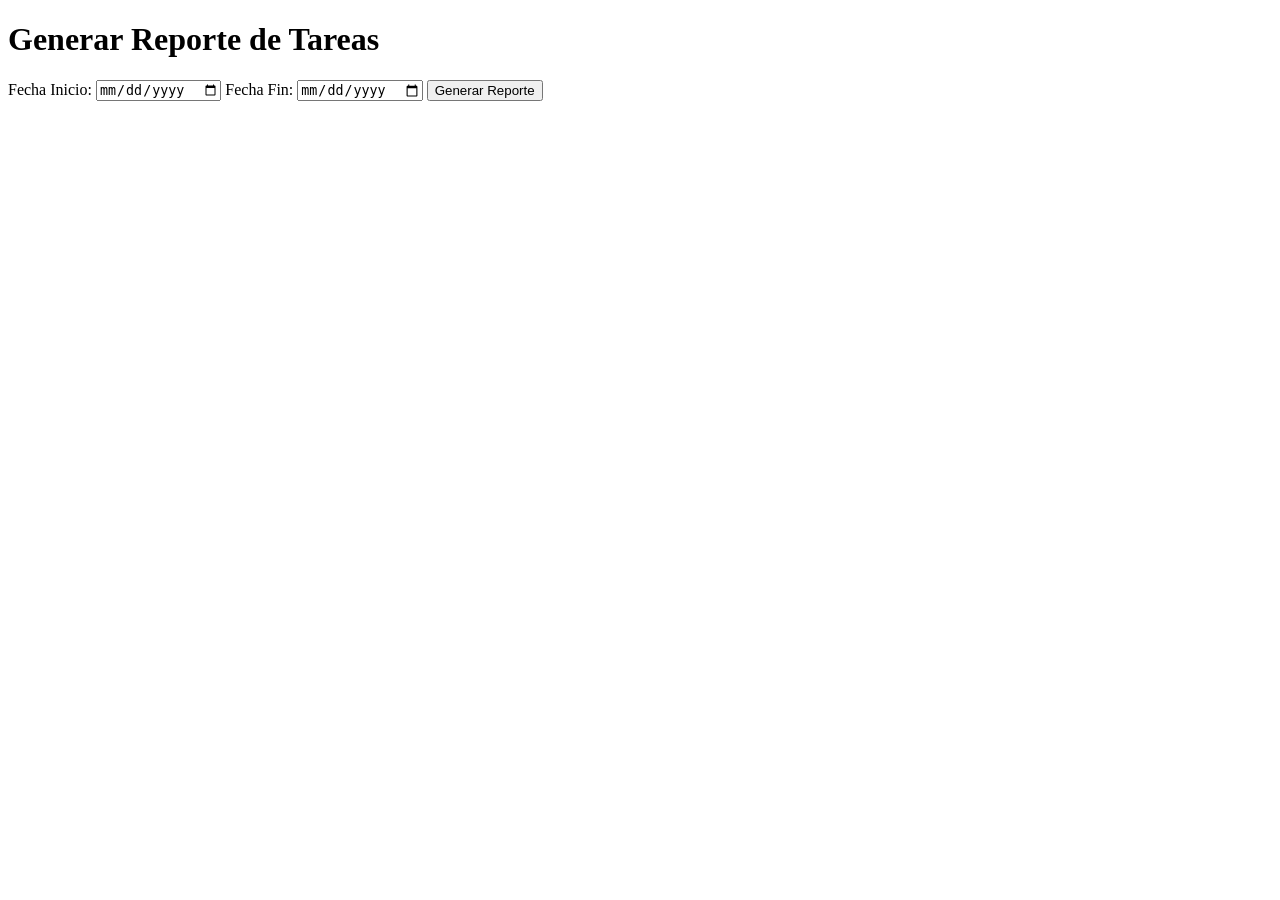
<file: demo/src/main/resources/templates/index.html>
<!DOCTYPE html>
<html xmlns:th="http://www.thymeleaf.org">
<head>
    <title>Generar Reporte de Tareas</title>
    <link rel="stylesheet" type="text/css" th:href="@{/css/style.css}">
</head>
<body>
    <h1>Generar Reporte de Tareas</h1>
    <form action="/reporte" method="get">
        <label for="fechaInicio">Fecha Inicio:</label>
        <input type="date" id="fechaInicio" name="fechaInicio" required>
        <label for="fechaFin">Fecha Fin:</label>
        <input type="date" id="fechaFin" name="fechaFin" required>
        <button type="submit">Generar Reporte</button>
    </form>
</body>
</html>
</file>
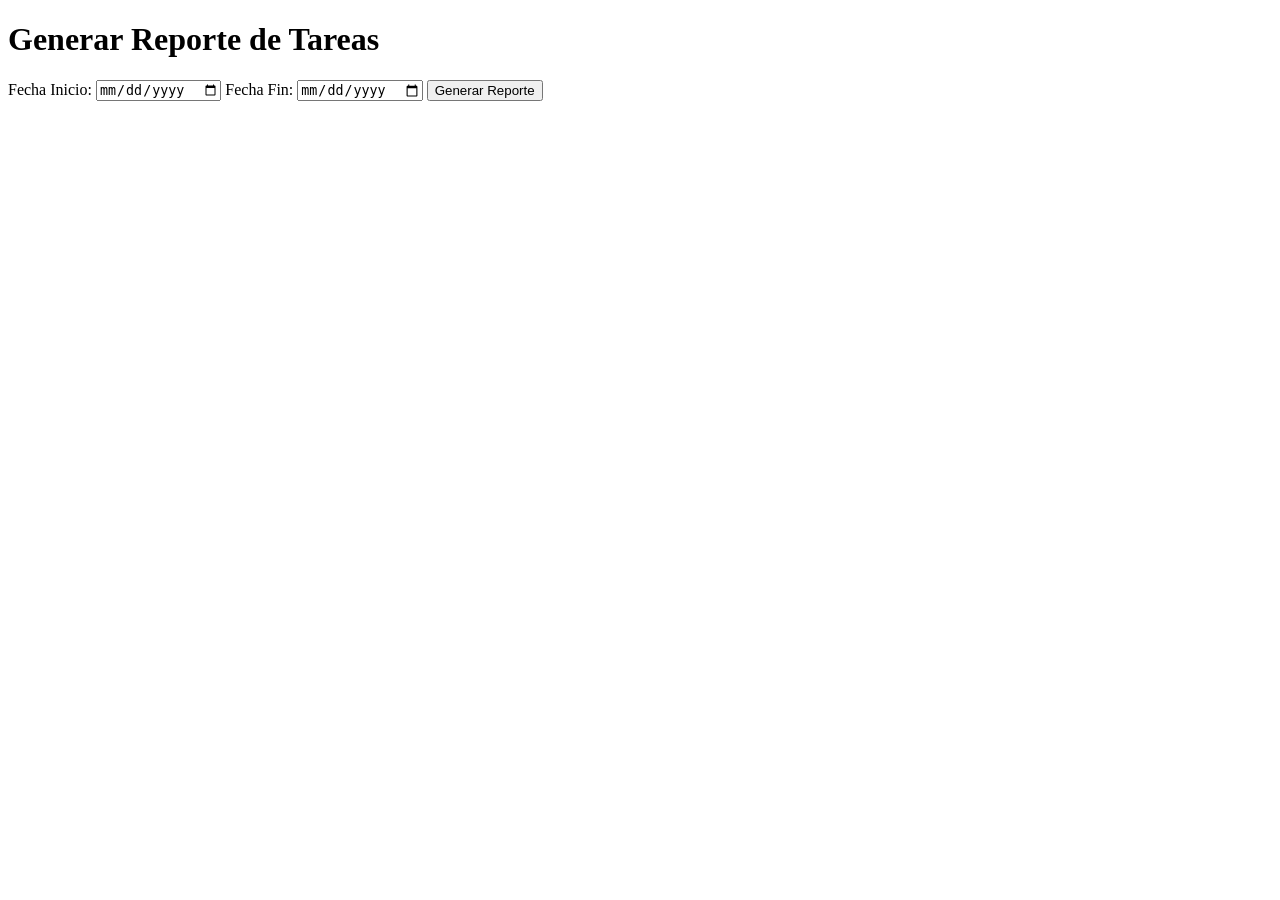
<file: demo/src/main/resources/templates/generarReporte.html>
<!DOCTYPE html>
<html xmlns:th="http://www.thymeleaf.org">
<head>
    <title>Generar Reporte de Tareas</title>
    <link rel="stylesheet" type="text/css" th:href="@{/css/styles.css}">
</head>
<body>
    <h1>Generar Reporte de Tareas</h1>
    <form action="#" th:action="@{/reporte}" method="post">
        <label for="fechaInicio">Fecha Inicio:</label>
        <input type="date" id="fechaInicio" name="fechaInicio" th:value="${#dates.format(fechaInicio, 'yyyy-MM-dd')}">
        <label for="fechaFin">Fecha Fin:</label>
        <input type="date" id="fechaFin" name="fechaFin" th:value="${#dates.format(fechaFin, 'yyyy-MM-dd')}">
        <button type="submit">Generar Reporte</button>
    </form>
</body>
</html>
</file>
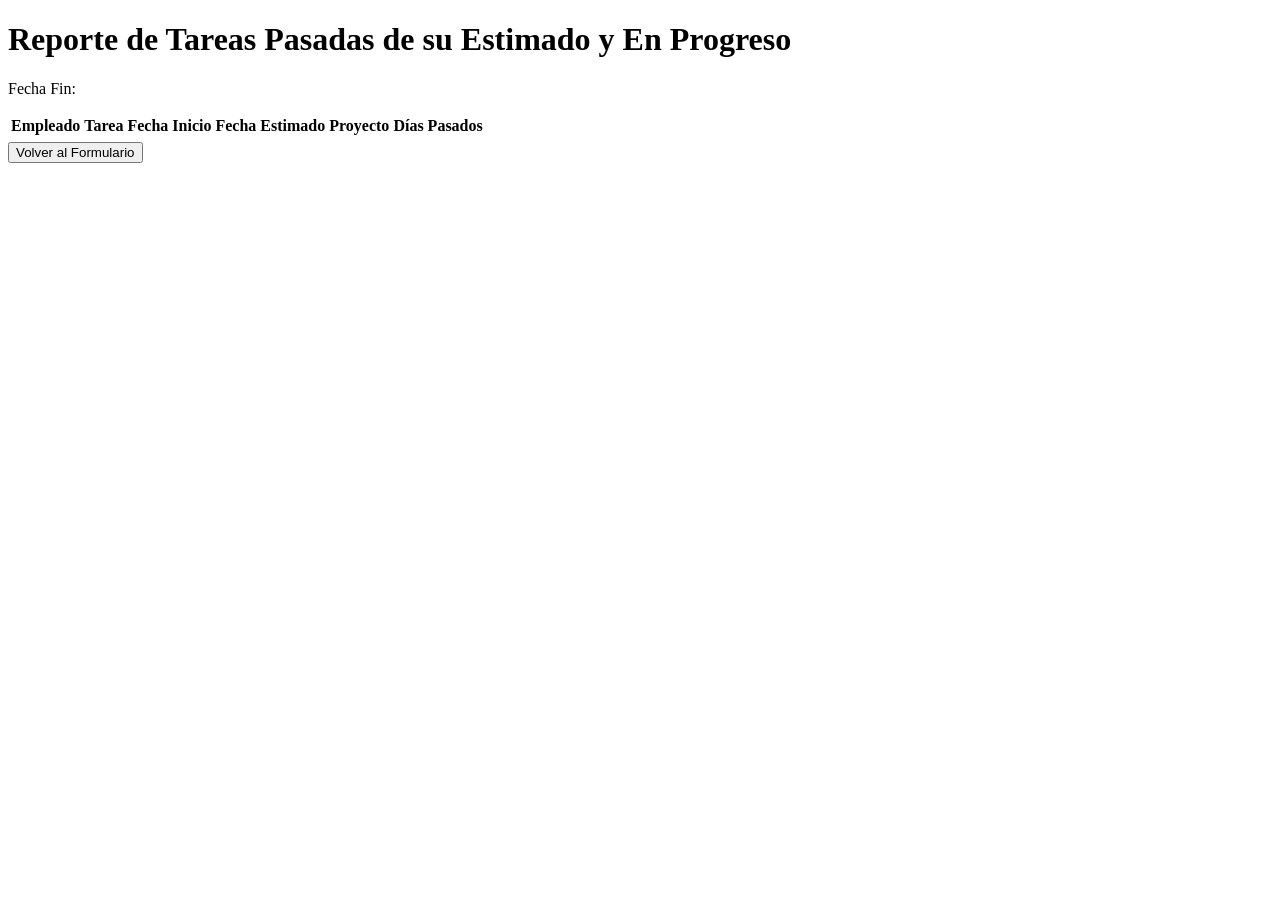
<file: demo/src/main/resources/templates/reporte.html>
<!DOCTYPE html>
<html xmlns:th="http://www.thymeleaf.org">
<head>
    <title>Reporte de Tareas</title>
    <link rel="stylesheet" type="text/css" th:href="@{/css/style.css}">
</head>
<body>
    <h1>Reporte de Tareas Pasadas de su Estimado y En Progreso</h1>
    <div>
        <p>Fecha Fin: <span th:text="${#dates.format(fechaFin, 'dd/MM/yyyy')}"></span></p>
        <table>
            <thead>
                <tr>
                    <th>Empleado</th>
                    <th>Tarea</th>
                    <th>Fecha Inicio</th>
                    <th>Fecha Estimado</th>
                    <th>Proyecto</th>
                    <th>Días Pasados</th>
                </tr>
            </thead>
            <tbody>
                <tr th:each="tarea : ${tareas}">
                    <td th:text="${tarea.nombreEmpleado} + ' ' + ${tarea.apellidoEmpleado}"></td>
                    <td th:text="${tarea.tarea}"></td>
                    <td th:text="${#dates.format(tarea.fechaInicio, 'dd/MM/yyyy')}"></td>
                    <td th:text="${#dates.format(tarea.fechaEstimado, 'dd/MM/yyyy')}"></td>
                    <td th:text="${tarea.proyecto}"></td>
                    <td th:text="${tarea.diasPasados}"></td>
                </tr>
            </tbody>
        </table>
    </div>
    <div>
        <form action="/" method="get">
            <button type="submit">Volver al Formulario</button>
        </form>
    </div>
</body>
</html>
</file>
